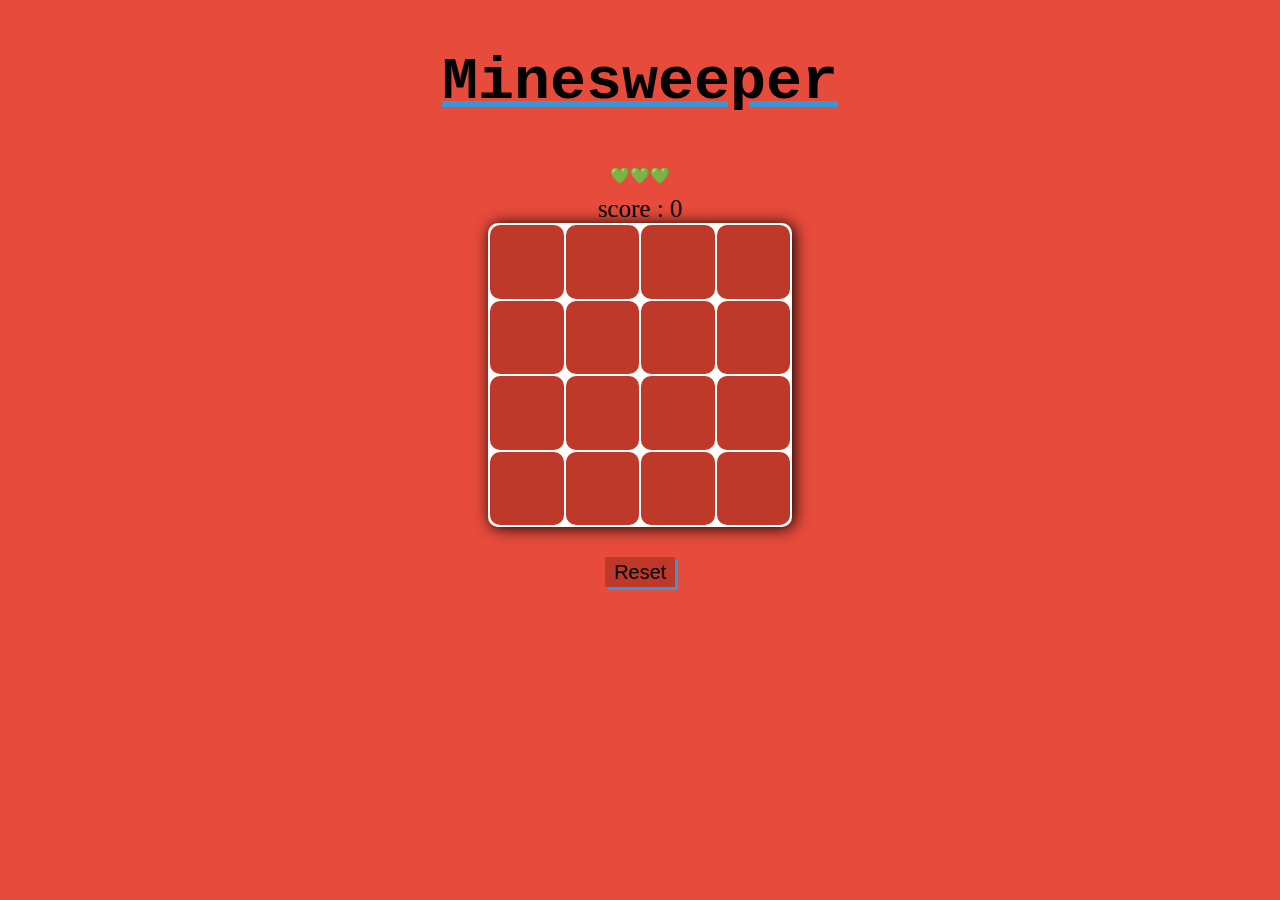
<file: game/index.html>
<!DOCTYPE html>
<html>
    <head>
        <title>Simple Game</title>
        <link rel="stylesheet" href="style.css">
    </head>
    <body>
        <h1>Minesweeper</h1>
        <div id="life">
            💚💚💚
        </div>
        <div id="score">
            score : 0
        </div>
        <div class="container">
            <dialog id="backdrop">
                You Won the Game
                <button id="replay">play again</button>
            </dialog>
            <dialog id="gameOver">
                Game Over
                <button id="playAgain">play again</button>
            </dialog>
            <div class="grid-items"></div>
            <div class="grid-items"></div>
            <div class="grid-items"></div>
            <div class="grid-items"></div>
            <div class="grid-items"></div>
            <div class="grid-items"></div>
            <div class="grid-items"></div>
            <div class="grid-items"></div>
            <div class="grid-items"></div>
            <div class="grid-items"></div>
            <div class="grid-items"></div>
            <div class="grid-items"></div>
            <div class="grid-items"></div>
            <div class="grid-items"></div>
            <div class="grid-items"></div>
            <div class="grid-items"></div>
        </div>
        <button id="reset-button">Reset</button>
        <script src="script.js"></script>
    </body>
</html>
</file>
<file: game/style.css>
body{
    background-color: rgb(230, 75, 59);
    display: flex;
    flex-direction: column;
    align-items: center;
}
h1{
    font-size: 60px;
    font-family: 'Courier New', Courier, monospace;
    text-decoration: underline;
    text-decoration-color: rgb(52, 152, 218) ;
}
.container{
    display: grid;
    grid-template-columns: 1fr 1fr 1fr 1fr;
    grid-gap: 2px;
    padding: 2px;
    background-color: white;
    width: 300px;
    border-radius: 10px;
    box-shadow: 2px 1px 15px black
}
.grid-items{
    background-color: rgb(191, 57, 43);
    aspect-ratio: 1;
    border-radius: 10px;
}
p{
    display: none;
}
.grid-items:hover{
    background-color: crimson;
    transform: scale(0.95);
}
#reset-button{
    width: 70px;
    height: 30px;
    font-size: 20px;
    background-color: rgb(191, 57, 43);
    margin-top: 30px;
    box-shadow: 3px 3px rgb(52, 152, 218);
    border: none;
}
#reset-button:hover{
    transform: scale(1.3);
}
dialog{
    background-color: aqua;
    font-weight: 500;
    text-align: center;
    border-radius: 20px;
}
dialog::backdrop{
    background: rgba(0, 0, 0, 0.25);
    display: flex;
    flex-direction: column;
    align-items: center;
}
#backdrop{
    width: 300px;
    font-size: 30px;
}
#gameOver{
    width: 200px;
    font-size: 30px;
}
#replay,#playAgain{
    font-size: 20px;
    background-color: greenyellow;
    box-shadow: 3px 3px rgb(191, 57, 43);
    border: none;
}
#replay:hover,#playAgain:hover{
    transform: scale(1.1);
}
#life{
    padding: 10px;
}
#score{
    font-size: 25px;
}
</file>
